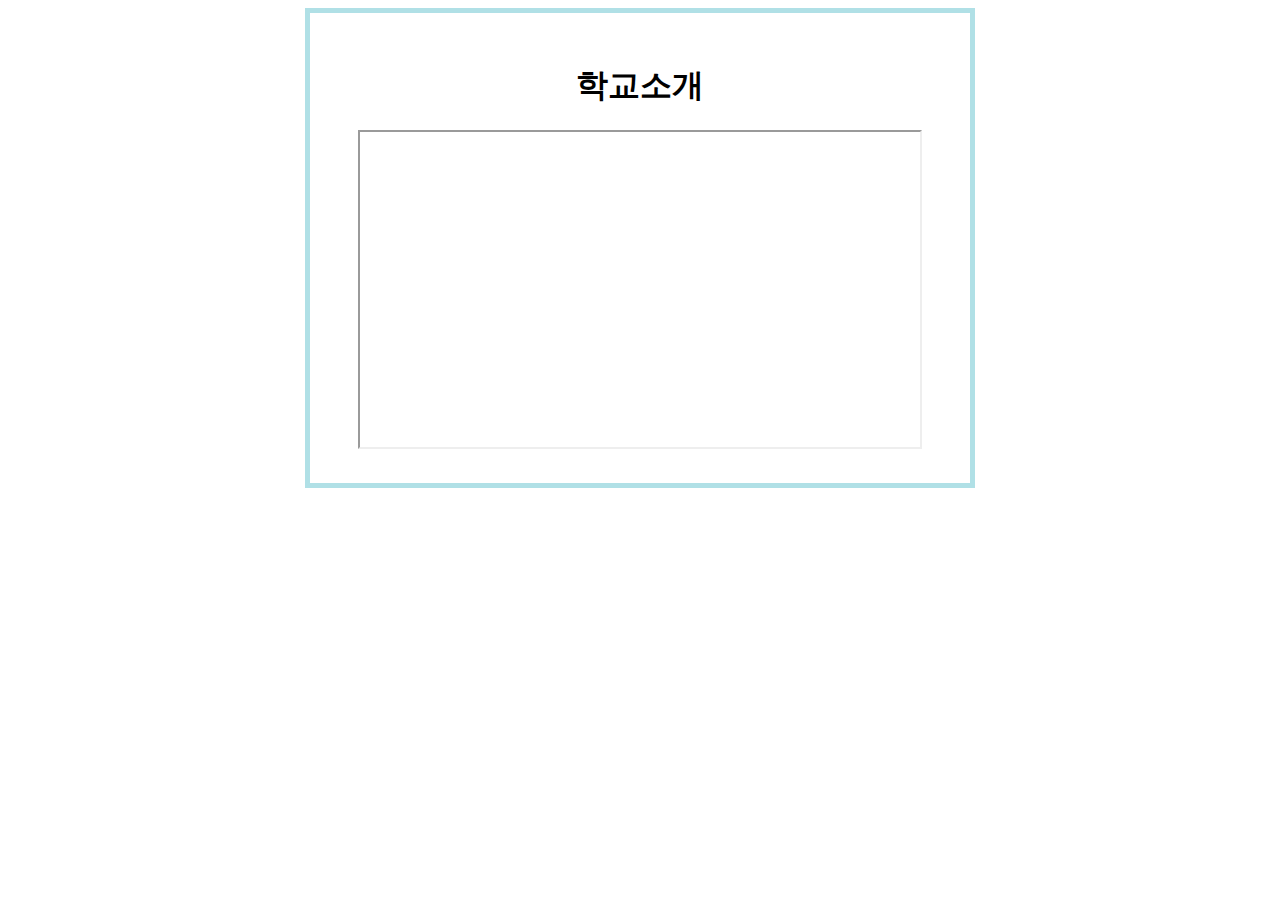
<file: jee/WebContent/global/school_info.html>
<!DOCTYPE html>
<html>
<head>
<meta charset="UTF-8">
<title>학교소개</title>
<link rel="stylesheet" href="../css/member.css"/>
</head>
<body>
<div class="box">
 <h1>학교소개</h1>
<iframe width="560" height="315" src="https://www.youtube.com/embed/sGbxmsDFVnE?autoplay=1"></iframe>
</div>
</body>
</html>
</file>
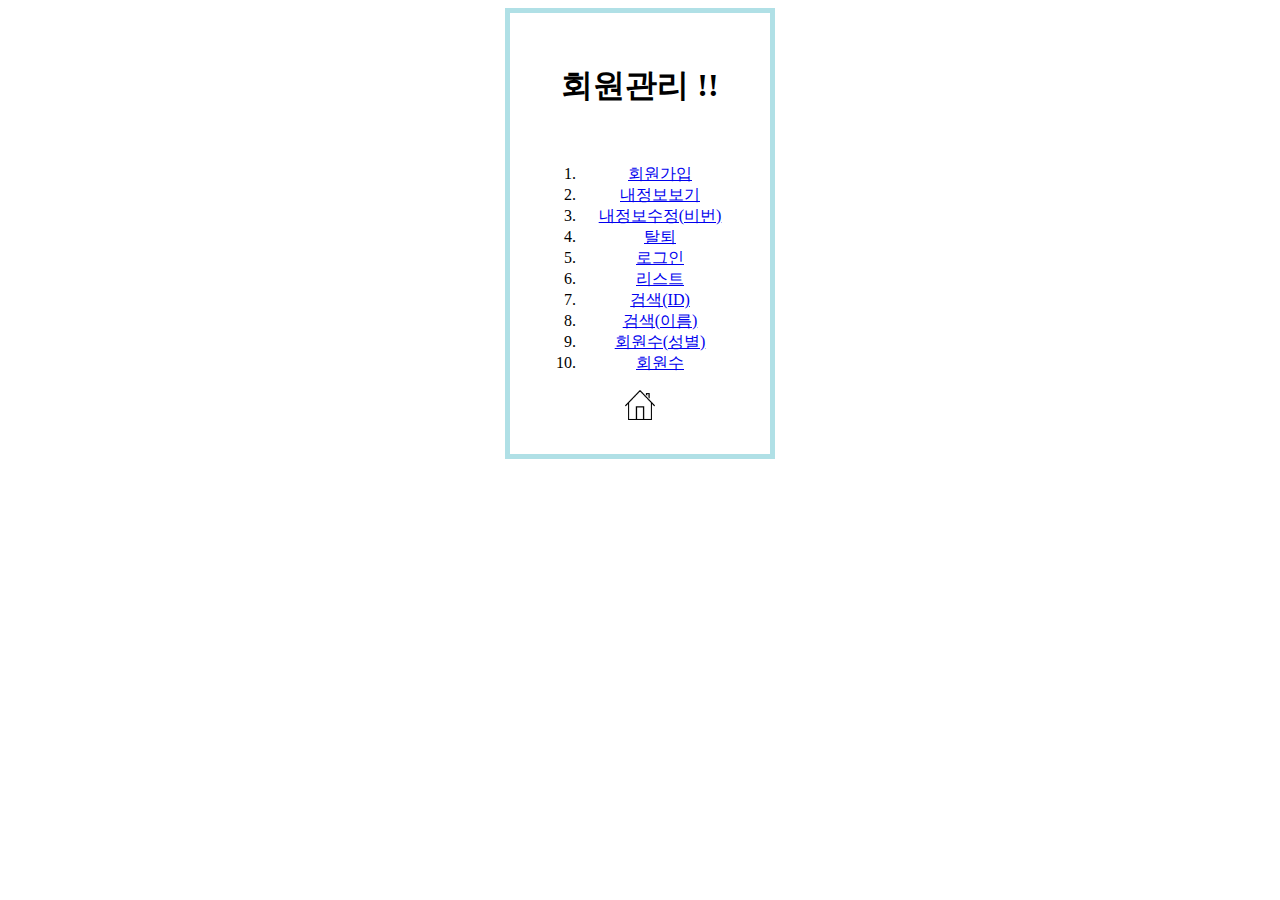
<file: jee/WebContent/member2/memberController.html>
<!DOCTYPE html>
<html>
<head>
<meta charset="UTF-8">
<title>second</title>
<style type="text/css">
div {
    border: 5px solid powderblue;
    padding: 30px;
    margin: 0 auto;
    width: 200px;
}
</style>
</head>
<body>
	<div id = "" class="memberClass box" style="text-align: center;"> <!-- 중괄호 -->
	<h1>회원관리 !!</h1><br/>
<!-- 
	"1.회원가입 2.로그인 3.내정보보기4.내정보수정(비번)5.탈퇴\n"
		+ "--- 관리자화면 ---\n"
	+ "11.회원목록 12.검색(ID) 13.검색(이름) 14.검색(성별) 15.회원수
 -->


 	<ol>
 		
		<li><a href="service/regist.html">회원가입</a></li>
		<li><a href="service/findBy.html">내정보보기</a></li>
		<li><a href="service/update.html">내정보수정(비번)</a></li>
		<li><a href="service/delete.html">탈퇴</a></li>
		<li><a href="service/login.html">로그인</a></li>
		<li><a href="service/list.html">리스트</a></li>
		<li><a href="service/findById.html">검색(ID)</a></li>
		<li><a href="service/findByName.html">검색(이름)</a></li>
		<li><a href="service/findByGen.html">회원수(성별)</a></li>
		<li><a href="service/count.html">회원수</a></li>
 	</ol>	
	<a href="../index.html"><img src="../img/home.png" alt="home" style="width: 30px"/></a>
	</div>
	
</body>
</html>
</file>
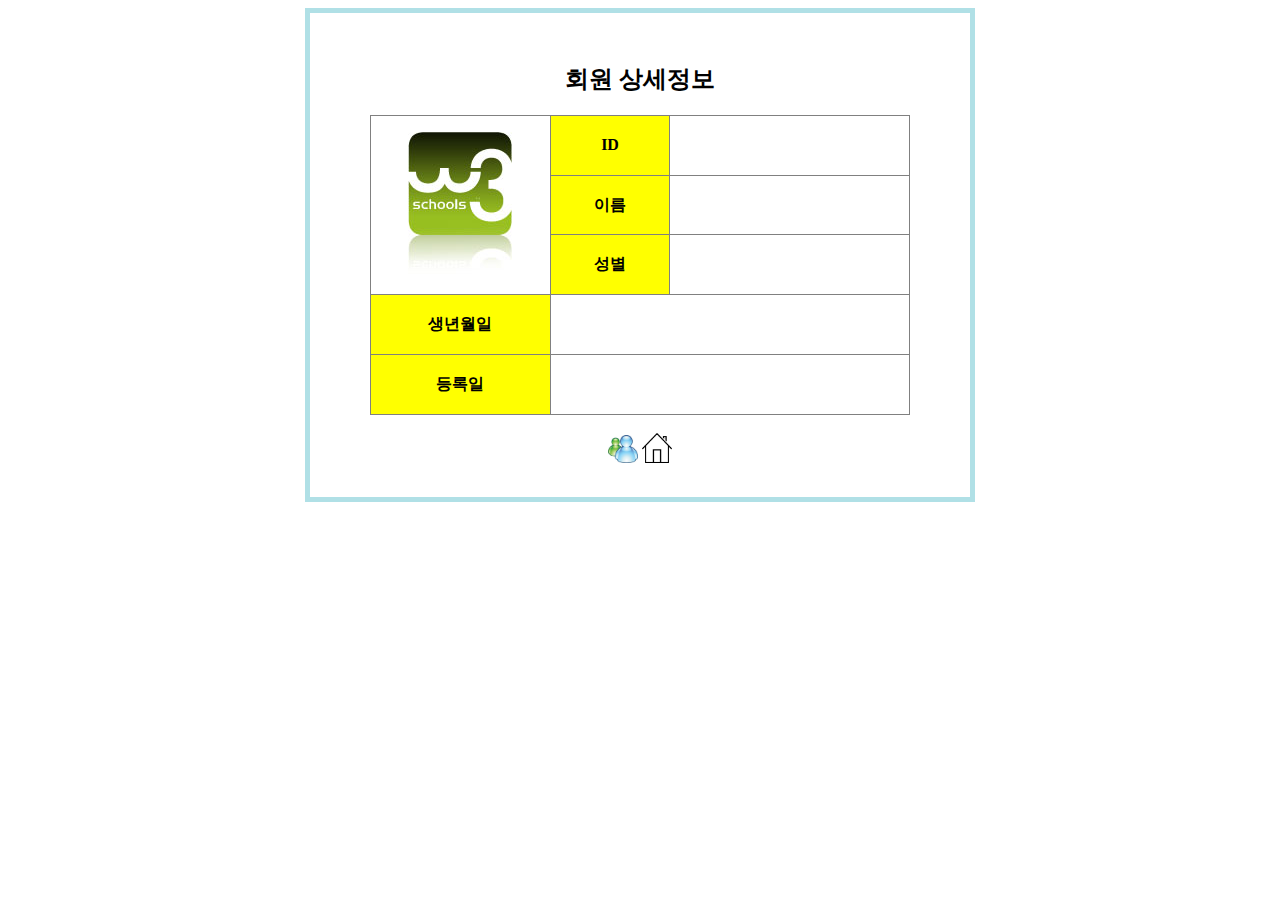
<file: jee/WebContent/member2/service/detail.html>
<!DOCTYPE html>
<html>
<head>
<meta charset="UTF-8">
<title>회원 상세 정보</title>
<link rel="stylesheet" href="../../css/member.css"/>
<style type="text/css">
div.box1 {
    border: 5px solid powderblue;
    padding: 30px;
    margin: 0 auto;
    width: 600px;
    text-align: center;
}
	#member_detail{border: 1px solid gray; width: 90%;height: 300px; margin: 0 auto;border-collapse: collapse;}
	#member_detail tr{border: 1px solid gray;height: 20%}
	#member_detail tr td{border: 1px solid gray;}
	.font_bold{font-weight: bold;}
	.bg_color_yellow{background-color:yellow}
</style>
</head>
<body>
<div class="box">
<!-- 	//id,age,name,regDate,gender,profileImg -->
	<h2>회원 상세정보</h2>
	<table id = "member_detail">
		<tr>
			<td rowspan="3" style ="width:30%"><img src="../../img/w3schools.jpg" alt="W3Schools.com" width="104" height="142"></td>
			<td style ="width:20%" class="font_bold bg_color_yellow">ID</td>
			<td style="width: 40%"></td>
		</tr>
		<tr>
			<td class="font_bold bg_color_yellow">이름</td>
			<td></td>
		</tr>
		<tr>
			<td class="font_bold bg_color_yellow">성별</td>
			<td></td>
		</tr>
		<tr>
			<td class="font_bold bg_color_yellow">생년월일</td>
			<td colspan="2"></td>
		</tr>
		<tr>
			<td class="font_bold bg_color_yellow">등록일</td>
			<td colspan="2"></td>
		</tr>
	</table>
	
	
		<br/><a href="../memberController.html"><img src="../../img/user.jpg" alt="user" style="width: 30px"/></a>
		<a href="../../index.html"><img src="../../img/home.png" alt="home" style="width: 30px"/></a>

	</div>
</body>
</html>
</file>
<file: jee/WebContent/css/member.css>
@CHARSET "UTF-8";
div.box {
    border: 5px solid powderblue;
    padding: 30px;
    margin: 0 auto;
    width: 600px;
    text-align: center;
}
</file>
